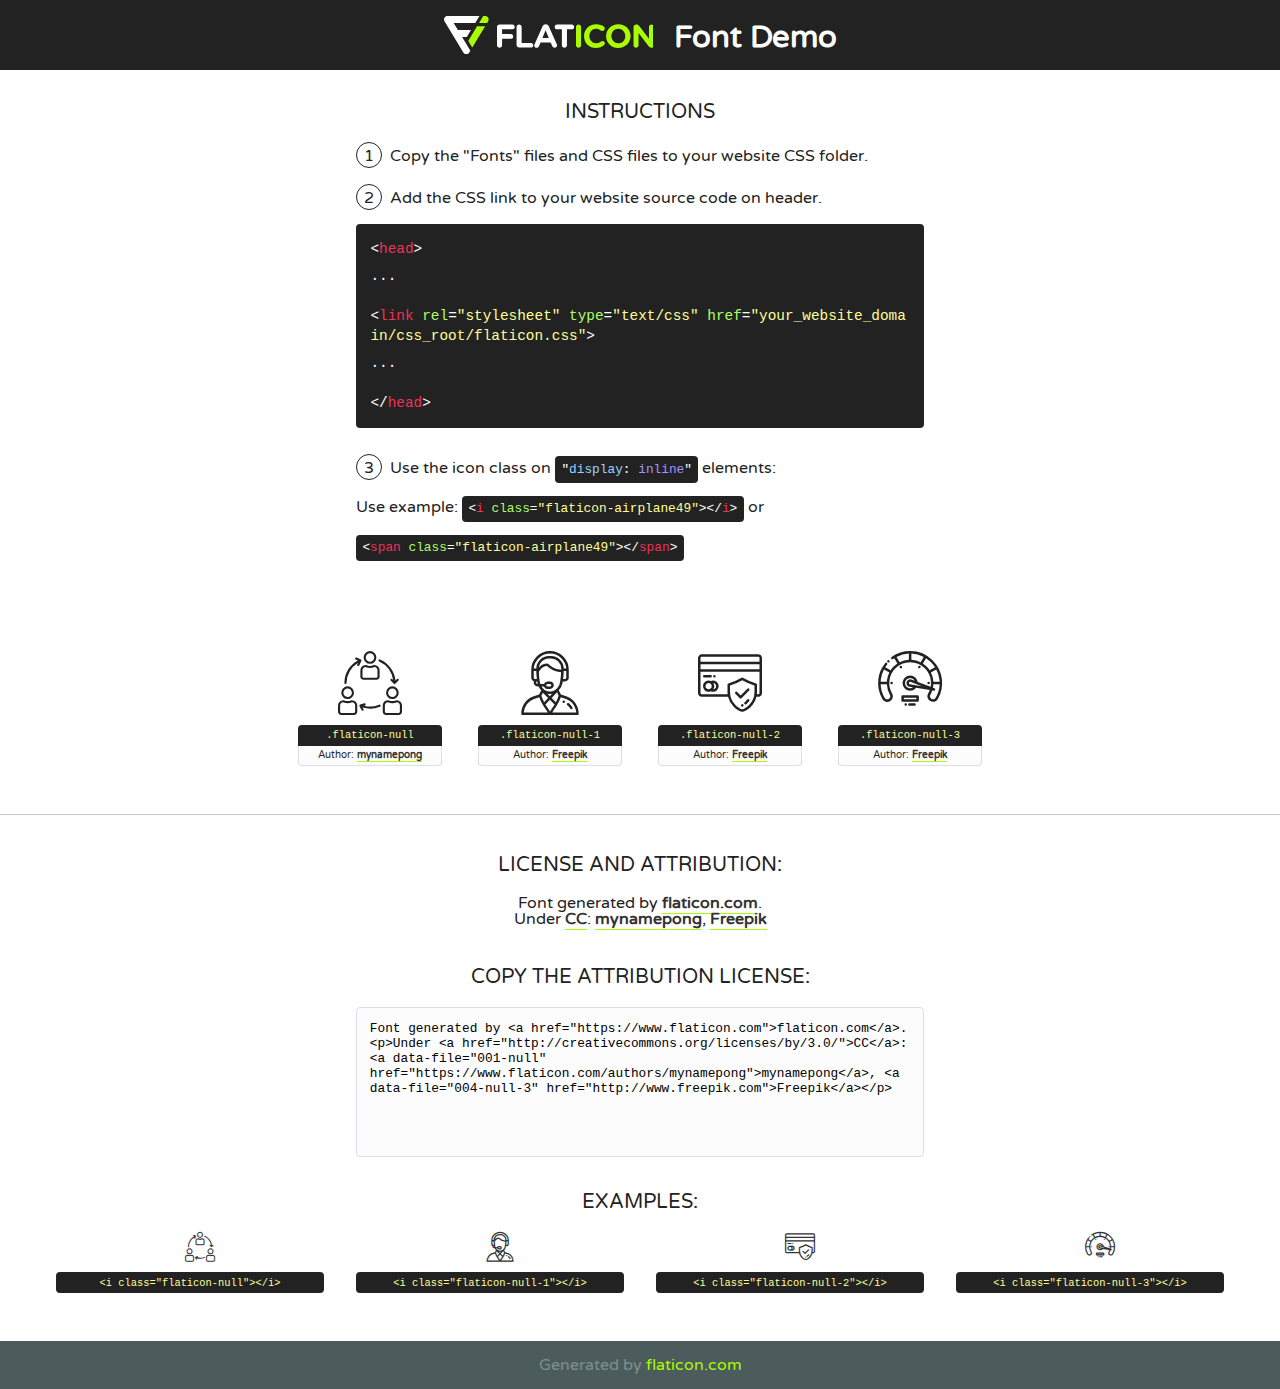
<file: static/assets/fonts/flaticon.html>
<!DOCTYPE html>
<!--
  Flaticon icon font: Flaticon
  Creation date: 03/06/2020 12:20
-->
<html>
<!DOCTYPE html>
<html>

<head>
    <title>Flaticon WebFont</title>
    <link href="http://fonts.googleapis.com/css?family=Varela+Round" rel="stylesheet" type="text/css" />
    <link rel="stylesheet" type="text/css" href="flaticon.css">
    <meta charset="UTF-8">
    <style>
    html, body, div, span, applet, object, iframe,
    h1, h2, h3, h4, h5, h6, p, blockquote, pre,
    a, abbr, acronym, address, big, cite, code,
    del, dfn, em, img, ins, kbd, q, s, samp,
    small, strike, strong, sub, sup, tt, var,
    b, u, i, center,
    dl, dt, dd, ol, ul, li,
    fieldset, form, label, legend,
    table, caption, tbody, tfoot, thead, tr, th, td,
    article, aside, canvas, details, embed, 
    figure, figcaption, footer, header, hgroup, 
    menu, nav, output, ruby, section, summary,
    time, mark, audio, video {
        margin: 0;
        padding: 0;
        border: 0;
        font-size: 100%;
        font: inherit;
        vertical-align: baseline;
    }
    /* HTML5 display-role reset for older browsers */
    article, aside, details, figcaption, figure, 
    footer, header, hgroup, menu, nav, section {
        display: block;
    }
    body {
        line-height: 1;
    }
    ol, ul {
        list-style: none;
    }
    blockquote, q {
        quotes: none;
    }
    blockquote:before, blockquote:after,
    q:before, q:after {
        content: '';
        content: none;
    }
    table {
        border-collapse: collapse;
        border-spacing: 0;
    }
    body {
        font-family: 'Varela Round', Helvetica, Arial, sans-serif;
        font-size: 16px;
        color: #222;
    }
    a {
        color: #333;
        border-bottom: 1px solid #a9fd00;
        font-weight: bold;
        text-decoration: none;
    }
    * {
        -moz-box-sizing: border-box;
        -webkit-box-sizing: border-box;
        box-sizing: border-box;
        margin: 0;
        padding: 0;
    }
    [class^="flaticon-"]:before, [class*=" flaticon-"]:before, [class^="flaticon-"]:after, [class*=" flaticon-"]:after {
        font-family: Flaticon;
        font-size: 30px;
        font-style: normal;
        margin-left: 20px;
        color: #333;
    }
    .wrapper {
        max-width: 600px;
        margin: auto;
        padding: 0 1em;
    }
    .title {
        font-size: 1.25em;
        text-align: center;
        margin-bottom: 1em;
        text-transform: uppercase;
    }
    header {
        text-align: center;
        background-color: #222;
        color: #fff;
        padding: 1em;
    }
    header .logo {
        width: 210px;
        height: 38px;
        display: inline-block;
        vertical-align: middle;
        margin-right: 1em;
        border: none;
    }
    header strong {
        font-size: 1.95em;
        font-weight: bold;
        vertical-align: middle;
        margin-top: 5px;
        display: inline-block;
    }
    .demo {
        margin: 2em auto;
        line-height: 1.25em;
    }
    .demo ul li {
        margin-bottom: 1em;
    }
    .demo ul li .num {
        color: #222;
        border-radius: 20px;
        display: inline-block;
        width: 26px;
        padding: 3px;
        height: 26px;
        text-align: center;
        margin-right: 0.5em;
        border: 1px solid #222;
    }
    .demo ul li code {
        background-color: #222;
        border-radius: 4px;
        padding: 0.25em 0.5em;
        display: inline-block;
        color: #fff;
        font-family: Consolas,Monaco,Lucida Console,Liberation Mono,DejaVu Sans Mono,Bitstream Vera Sans Mono,Courier New, monospace;
        font-weight: lighter;
        margin-top: 1em;
        font-size: 0.8em;
        word-break: break-all;
    }
    .demo ul li code.big {
        padding: 1em;
        font-size: 0.9em;
    }
    .demo ul li code .red {
        color: #EF3159;
    }
    .demo ul li code .green {
        color: #ACFF65;
    }
    .demo ul li code .yellow {
        color: #FFFF99;
    }
    .demo ul li code .blue {
        color: #99D3FF;
    }
    .demo ul li code .purple {
        color: #A295FF;
    }
    .demo ul li code .dots {
        margin-top: 0.5em;
        display: block;
    }
    #glyphs {
        border-bottom: 1px solid #ccc;
        padding: 2em 0;
        text-align: center;
    }
    .glyph {
        display: inline-block;
        width: 9em;
        margin: 1em;
        text-align: center;
        vertical-align: top;
        background: #FFF;
    }
    .glyph .glyph-icon {
        padding: 10px;
        display: block;
        font-family:"Flaticon";
        font-size: 64px;
        line-height: 1;
    }
    .glyph .glyph-icon:before {
        font-size: 64px;
        color: #222;
        margin-left: 0;
    }
    .class-name {
        font-size: 0.65em;
        background-color: #222;
        color: #fff;
        border-radius: 4px 4px 0 0;
        padding: 0.5em;
        color: #FFFF99;
        font-family: Consolas,Monaco,Lucida Console,Liberation Mono,DejaVu Sans Mono,Bitstream Vera Sans Mono,Courier New, monospace;
    }
    .author-name {
        font-size: 0.6em;
        background-color: #fcfcfd;
        border: 1px solid #DEDEE4;
        border-top: 0;
        border-radius: 0 0 4px 4px;
        padding: 0.5em;
    }
    .class-name:last-child {
        font-size: 10px;
        color:#888;
    }
    .class-name:last-child a {
        font-size: 10px;
        color:#555;
    }
    .class-name:last-child a:hover {
        color:#a9fd00;
    }
    .glyph > input {
        display: block;
        width: 100px;
        margin: 5px auto;
        text-align: center;
        font-size: 12px;
        cursor: text;
    }
    .glyph > input.icon-input {
        font-family:"Flaticon";
        font-size: 16px;
        margin-bottom: 10px;
    }
    .attribution .title {
        margin-top: 2em;
    }
    .attribution textarea {
        background-color: #fcfcfd;
        padding: 1em;
        border: none;
        box-shadow: none;
        border: 1px solid #DEDEE4;
        border-radius: 4px;
        resize: none;
        width: 100%;
        height: 150px;
        font-size: 0.8em;
        font-family: Consolas,Monaco,Lucida Console,Liberation Mono,DejaVu Sans Mono,Bitstream Vera Sans Mono,Courier New, monospace;
        -webkit-appearance: none;
    }
    .iconsuse {
        margin: 2em auto;
        text-align: center;
        max-width: 1200px;
    }
    .iconsuse:after {
        content: '';
        display: table;
        clear: both;
    }
    .iconsuse .image {
        float: left;
        width: 25%;
        padding: 0 1em;
    }
    .iconsuse .image p {
        margin-bottom: 1em;
    }
    .iconsuse .image span {
        display: block;
        font-size: 0.65em;
        background-color: #222;
        color: #fff;
        border-radius: 4px;
        padding: 0.5em;
        color: #FFFF99;
        margin-top: 1em;
        font-family: Consolas,Monaco,Lucida Console,Liberation Mono,DejaVu Sans Mono,Bitstream Vera Sans Mono,Courier New, monospace;
    }
    #footer {
        text-align: center;
        background-color: #4C5B5C;
        color: #7c9192;
        padding: 1em;
    }
    #footer a {
        border: none;
        color: #a9fd00;
        font-weight: normal;
    }
    @media (max-width: 960px) {
        .iconsuse .image {
            width: 50%;
        }
    }
    @media (max-width: 560px) {
        .iconsuse .image {
            width: 100%;
        }
    }
    </style>
</head>

<body class="characters-off">

    <header>
        <a href="https://www.flaticon.com" target="_blank" class="logo">
            <svg version="1.1" xmlns="http://www.w3.org/2000/svg" xmlns:xlink="http://www.w3.org/1999/xlink" xmlns:a="http://ns.adobe.com/AdobeSVGViewerExtensions/3.0/" viewBox="0 0 560.875 102.036" enable-background="new 0 0 560.875 102.036" xml:space="preserve">
                <defs>
                </defs>
                <g>
                    <g class="letters">
                        <path fill="#ffffff" d="M141.596,29.675c0-3.777,2.985-6.767,6.764-6.767h34.438c3.426,0,6.15,2.728,6.15,6.15
                        c0,3.43-2.724,6.149-6.15,6.149h-27.674v13.091h23.719c3.429,0,6.151,2.724,6.151,6.15c0,3.43-2.723,6.149-6.151,6.149h-23.719
                        v17.574c0,3.773-2.986,6.761-6.764,6.761c-3.779,0-6.764-2.989-6.764-6.761V29.675z"></path>
                        <path fill="#ffffff" d="M193.844,29.149c0-3.781,2.985-6.767,6.764-6.767c3.776,0,6.763,2.985,6.763,6.767v42.957h25.039
                        c3.426,0,6.149,2.726,6.149,6.153c0,3.425-2.723,6.15-6.149,6.15h-31.802c-3.779,0-6.764-2.986-6.764-6.768V29.149z"></path>
                        <path fill="#ffffff" d="M241.891,75.71l21.438-48.407c1.492-3.341,4.215-5.357,7.906-5.357h0.792
                        c3.686,0,6.323,2.017,7.815,5.357l21.439,48.407c0.436,0.967,0.701,1.845,0.701,2.723c0,3.602-2.809,6.501-6.414,6.501
                        c-3.161,0-5.269-1.845-6.499-4.655l-4.132-9.661h-27.059l-4.301,10.102c-1.144,2.631-3.426,4.214-6.237,4.214
                        c-3.517,0-6.24-2.81-6.24-6.325C241.1,77.64,241.451,76.677,241.891,75.71z M279.932,58.666l-8.521-20.297l-8.526,20.297H279.932
                        z"></path>
                        <path fill="#ffffff" d="M314.864,35.387H301.86c-3.429,0-6.239-2.813-6.239-6.238c0-3.429,2.811-6.24,6.239-6.24h39.533
                        c3.426,0,6.237,2.811,6.237,6.24c0,3.425-2.811,6.238-6.237,6.238h-13.001v42.785c0,3.773-2.99,6.761-6.764,6.761
                        c-3.779,0-6.764-2.989-6.764-6.761V35.387z"></path>
                        <path fill="#A9FD00" d="M352.615,29.149c0-3.781,2.985-6.767,6.767-6.767c3.774,0,6.761,2.985,6.761,6.767v49.024
                        c0,3.773-2.987,6.761-6.761,6.761c-3.781,0-6.767-2.989-6.767-6.761V29.149z"></path>
                        <path fill="#A9FD00" d="M374.132,53.836v-0.179c0-17.481,13.178-31.801,32.065-31.801c9.22,0,15.459,2.458,20.557,6.238
                        c1.402,1.054,2.637,2.985,2.637,5.357c0,3.692-2.985,6.59-6.681,6.59c-1.845,0-3.071-0.702-4.044-1.319
                        c-3.776-2.813-7.729-4.393-12.562-4.393c-10.364,0-17.831,8.611-17.831,19.154v0.173c0,10.542,7.291,19.329,17.831,19.329
                        c5.715,0,9.492-1.756,13.359-4.834c1.049-0.874,2.458-1.491,4.039-1.491c3.429,0,6.325,2.813,6.325,6.236
                        c0,2.106-1.056,3.78-2.282,4.834c-5.539,4.834-12.036,7.733-21.878,7.733C387.572,85.464,374.132,71.493,374.132,53.836z"></path>
                        <path fill="#A9FD00" d="M433.009,53.836v-0.179c0-17.481,13.79-31.801,32.766-31.801c18.981,0,32.592,14.143,32.592,31.628v0.173
                        c0,17.483-13.785,31.807-32.769,31.807C446.625,85.464,433.009,71.32,433.009,53.836z M484.224,53.836v-0.179
                        c0-10.539-7.725-19.326-18.626-19.326c-10.893,0-18.449,8.611-18.449,19.154v0.173c0,10.542,7.73,19.329,18.626,19.329
                        C476.676,72.986,484.224,64.378,484.224,53.836z"></path>
                        <path fill="#A9FD00" d="M506.233,29.321c0-3.774,2.99-6.763,6.767-6.763h1.401c3.252,0,5.183,1.583,7.029,3.953l26.093,34.265
                        V29.059c0-3.692,2.99-6.677,6.681-6.677c3.683,0,6.671,2.985,6.671,6.677v48.934c0,3.78-2.987,6.765-6.764,6.765h-0.436
                        c-3.257,0-5.188-1.581-7.034-3.953l-27.056-35.492v32.944c0,3.687-2.985,6.676-6.678,6.676c-3.683,0-6.673-2.989-6.673-6.676
                        V29.321z"></path>
                    </g>
                    <g class="insignia">
                        <path fill="#ffffff" d="M48.372,56.137h12.517l11.156-18.537H37.186L25.688,18.539h57.825L94.668,0H9.271
                        C5.925,0,2.842,1.801,1.198,4.716c-1.644,2.907-1.593,6.482,0.134,9.343l50.38,83.501c1.678,2.781,4.689,4.476,7.938,4.476
                        c3.246,0,6.257-1.695,7.935-4.476l2.898-4.804L48.372,56.137z"></path>
                        <g class="i">
                            <path fill="#A9FD00" d="M93.575,18.539h0.031v0.004l21.652,0.004l2.705-4.488c1.727-2.861,1.778-6.436,0.133-9.343
                            C116.454,1.801,113.371,0,110.026,0h-5.294L93.575,18.539z"></path>
                            <polygon fill="#A9FD00" points="88.291,27.356 64.725,66.486 75.519,84.404 109.942,27.356"></polygon>
                        </g>
                    </g>
                </g>
            </svg>
        </a>
        <strong>Font Demo</strong>
    </header>


    <section class="demo wrapper">

        <p class="title">Instructions</p>

        <ul>
            <li>
                <span class="num">1</span>Copy the "Fonts" files and CSS files to your website CSS folder.
            </li>
            <li>
                <span class="num">2</span>Add the CSS link to your website source code on header.
                <code class="big">
                    &lt;<span class="red">head</span>&gt;
                    <br/><span class="dots">...</span>
                    <br/>&lt;<span class="red">link</span> <span class="green">rel</span>=<span class="yellow">"stylesheet"</span> <span class="green">type</span>=<span class="yellow">"text/css"</span> <span class="green">href</span>=<span class="yellow">"your_website_domain/css_root/flaticon.css"</span>&gt;
                    <br/><span class="dots">...</span>
                    <br/>&lt;/<span class="red">head</span>&gt;
                </code>
            </li>

            <li>
                <p>
                    <span class="num">3</span>Use the icon class on <code>"<span class="blue">display</span>:<span class="purple"> inline</span>"</code> elements:
                    <br />
                    Use example: <code>&lt;<span class="red">i</span> <span class="green">class</span>=<span class="yellow">&quot;flaticon-airplane49&quot;</span>&gt;&lt;/<span class="red">i</span>&gt;</code> or <code>&lt;<span class="red">span</span> <span class="green">class</span>=<span class="yellow">&quot;flaticon-airplane49&quot;</span>&gt;&lt;/<span class="red">span</span>&gt;</code>
            </li>
        </ul>

    </section>




   <section id="glyphs">          
    
      
        <div class="glyph"><div class="glyph-icon flaticon-null"></div>
            <div class="class-name">.flaticon-null</div>
            <div class="author-name">Author: <a data-file="001-null" href="https://www.flaticon.com/authors/mynamepong">mynamepong</a> </div> 
        </div>        
        
        <div class="glyph"><div class="glyph-icon flaticon-null-1"></div>
            <div class="class-name">.flaticon-null-1</div>
            <div class="author-name">Author: <a data-file="002-null-1" href="http://www.freepik.com">Freepik</a> </div> 
        </div>        
        
        <div class="glyph"><div class="glyph-icon flaticon-null-2"></div>
            <div class="class-name">.flaticon-null-2</div>
            <div class="author-name">Author: <a data-file="003-null-2" href="http://www.freepik.com">Freepik</a> </div> 
        </div>        
        
        <div class="glyph"><div class="glyph-icon flaticon-null-3"></div>
            <div class="class-name">.flaticon-null-3</div>
            <div class="author-name">Author: <a data-file="004-null-3" href="http://www.freepik.com">Freepik</a> </div> 
        </div>        
        

    </section>



    <section class="attribution wrapper"   style="text-align:center;">

      <div class="title">License and attribution:</div><div class="attrDiv">Font generated by <a href="https://www.flaticon.com">flaticon.com</a>. <div><p>Under <a href="http://creativecommons.org/licenses/by/3.0/">CC</a>: <a data-file="001-null" href="https://www.flaticon.com/authors/mynamepong">mynamepong</a>, <a data-file="004-null-3" href="http://www.freepik.com">Freepik</a></p>  </div>
      </div>
      <div class="title">Copy the Attribution License:</div>

    <textarea onclick="this.focus();this.select();">Font generated by &lt;a href=&quot;https://www.flaticon.com&quot;&gt;flaticon.com&lt;/a&gt;. <p>Under <a href="http://creativecommons.org/licenses/by/3.0/">CC</a>: <a data-file="001-null" href="https://www.flaticon.com/authors/mynamepong">mynamepong</a>, <a data-file="004-null-3" href="http://www.freepik.com">Freepik</a></p>  
     </textarea>

    </section>

    <section class="iconsuse">

          <div class="title">Examples:</div>            
             
            <div class="image">
                <p>
                    <i class="glyph-icon flaticon-null"></i> 
                    <span>&lt;i class=&quot;flaticon-null&quot;&gt;&lt;/i&gt;</span>
                </p>
            </div>
            
            <div class="image">
                <p>
                    <i class="glyph-icon flaticon-null-1"></i> 
                    <span>&lt;i class=&quot;flaticon-null-1&quot;&gt;&lt;/i&gt;</span>
                </p>
            </div>
            
            <div class="image">
                <p>
                    <i class="glyph-icon flaticon-null-2"></i> 
                    <span>&lt;i class=&quot;flaticon-null-2&quot;&gt;&lt;/i&gt;</span>
                </p>
            </div>
            
            <div class="image">
                <p>
                    <i class="glyph-icon flaticon-null-3"></i> 
                    <span>&lt;i class=&quot;flaticon-null-3&quot;&gt;&lt;/i&gt;</span>
                </p>
            </div>
                       
        </div>
                            
    </section>

<div id="footer">
    <div>Generated by <a href="https://www.flaticon.com">flaticon.com</a>
    </div>
</div>



</body>
</html>
</file>
<file: static/assets/fonts/flaticon.css>
/*
  	Flaticon icon font: Flaticon
  	Creation date: 03/06/2020 12:20
  	*/

@font-face {
  font-family: "Flaticon";
  src: url("./Flaticon.eot");
  src: url("./Flaticon.eot?#iefix") format("embedded-opentype"),
       url("./Flaticon.woff2") format("woff2"),
       url("./Flaticon.woff") format("woff"),
       url("./Flaticon.ttf") format("truetype"),
       url("./Flaticon.svg#Flaticon") format("svg");
  font-weight: normal;
  font-style: normal;
}

@media screen and (-webkit-min-device-pixel-ratio:0) {
  @font-face {
    font-family: "Flaticon";
    src: url("./Flaticon.svg#Flaticon") format("svg");
  }
}

[class^="flaticon-"]:before, [class*=" flaticon-"]:before,
[class^="flaticon-"]:after, [class*=" flaticon-"]:after {   
  font-family: Flaticon;
        font-size: 20px;
font-style: normal;
margin-left: 20px;
}

.flaticon-null:before { content: "\f100"; }
.flaticon-null-1:before { content: "\f101"; }
.flaticon-null-2:before { content: "\f102"; }
.flaticon-null-3:before { content: "\f103"; }
</file>
